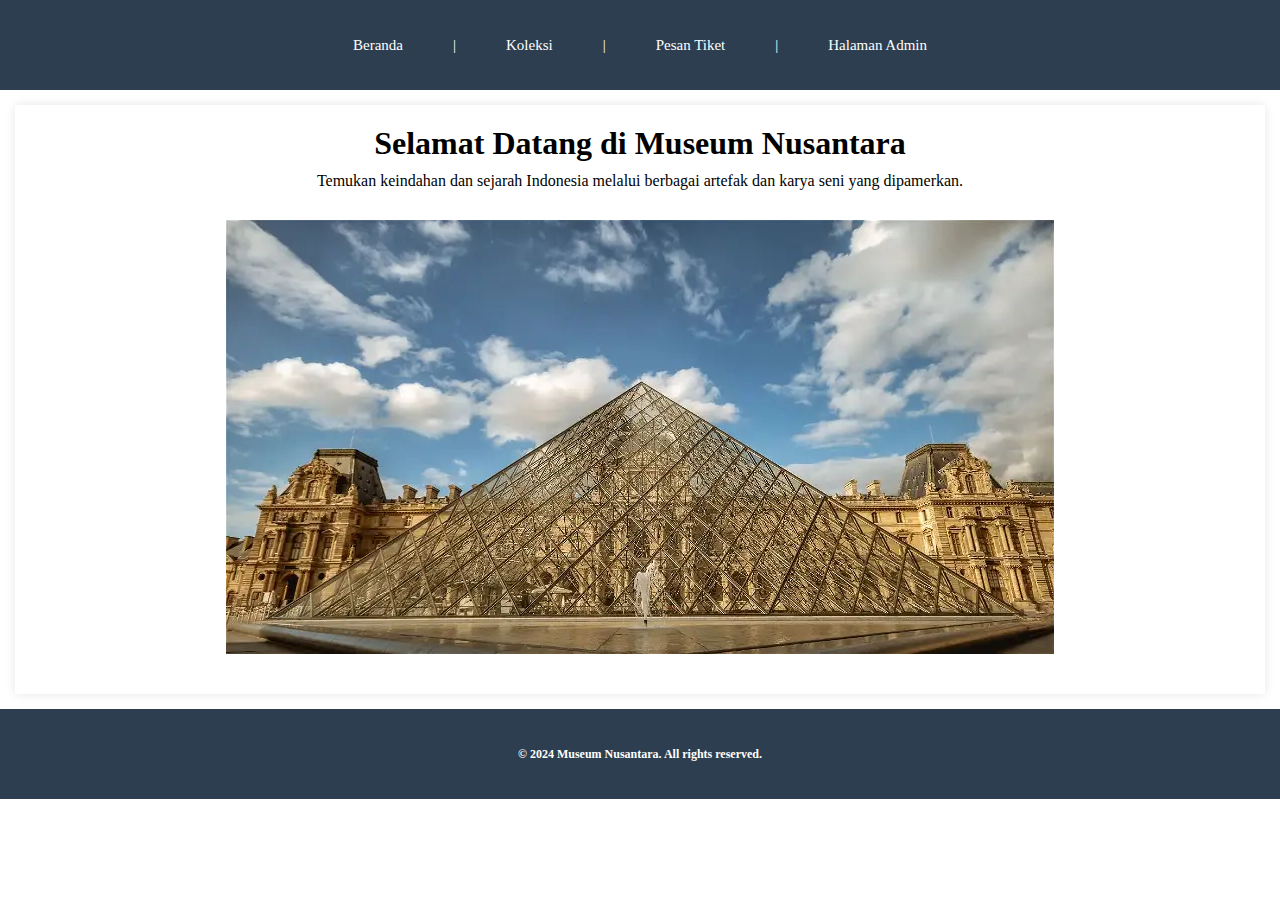
<file: index.html>
<!DOCTYPE html>
<html lang="en">
<head>
    <meta charset="UTF-8">
    <meta name="viewport" content="width=device-width, initial-scale=1.0">
    <title>Museum Nusantara</title>
    <link rel="stylesheet" href="style.css">
</head>
<body>
    <!-- NAVIGATION BAR -->
    <div class="container-navbar">
        <ul class="ul-navbar">
            <li class="li-navbar">
                <a href="#" class="a-navbar">Beranda</a>
            </li>
            <li class="li-navbar">|</li>
            <li class="li-navbar">
                <a href="Visit.html" class="a-navbar">Koleksi</a>
            </li>
            <li class="li-navbar">|</li>
            <li class="li-navbar">
                <a href="pesan.html" class="a-navbar">Pesan Tiket</a>
            </li>
            <li class="li-navbar">|</li>
            <li class="li-navbar">
                <a href="admin.php" class="a-navbar">Halaman Admin</a>
            </li>
        </ul>
    </div>

    <!-- CONTENT -->
    <div class="container-content">
        <div class="content">
            <h1>Selamat Datang di Museum Nusantara</h1>
            <p>Temukan keindahan dan sejarah Indonesia melalui berbagai artefak dan karya seni yang dipamerkan.</p>
            <img src="france.webp" alt="Museum Nusantara" class="img-content">
        </div>
    </div>

    <!-- FOOTER -->
    <div class="container-footer">
        <h4 class="h4-footer">© 2024 Museum Nusantara. All rights reserved.</h4>
    </div>
    <script src="java.js"></script>
</body>
</html>

<!-- <title>Museum Nusantara</title>: Judul halaman web.
<link rel="stylesheet" href="style.css">: Menghubungkan ke file CSS style.css untuk mengatur tata letak dan tampilan halaman.  -->

<!-- div menunjukkan division (divisi atau bagian), yaitu generik blok konten yang dapat digunakan sebagai kontainer (penampung) untuk meng-group beberapa elemen menjadi satu. -->

<!-- container-navbar: Kelas untuk mengatur tata letak dan gaya dari area navigasi.
 
ul-navbar: Daftar navigasi dalam bentuk unordered list (ul).

li-navbar: Setiap item dalam daftar navigasi.

a-navbar: Tautan navigasi dengan teks yang sesuai dan href mengarah ke halaman terkait. -->

<!-- container-content: Kelas untuk mengatur tata letak dan gaya dari area konten utama.

content: Kelas untuk mengatur tata letak dan gaya dari konten spesifik di dalamnya.

<h1>: Judul utama halaman.

<p>: Paragraf yang berisi deskripsi singkat tentang museum.

<img src="france.webp" alt="Museum Nusantara" class="img-content">: Gambar yang menampilkan gambaran visual tentang museum, dengan atribut src yang menunjukkan sumber gambar dan alt untuk teks alternatif jika gambar tidak dapat dimuat. -->

<!-- container-footer: Kelas untuk mengatur tata letak dan gaya dari area footer.

<h4>: Heading kecil yang berisi informasi hak cipta.

<script src="java.js"></script>: Menghubungkan ke file JavaScript java.js untuk menambahkan interaktivitas dan fungsionalitas tambahan ke halaman web.  -->
</file>
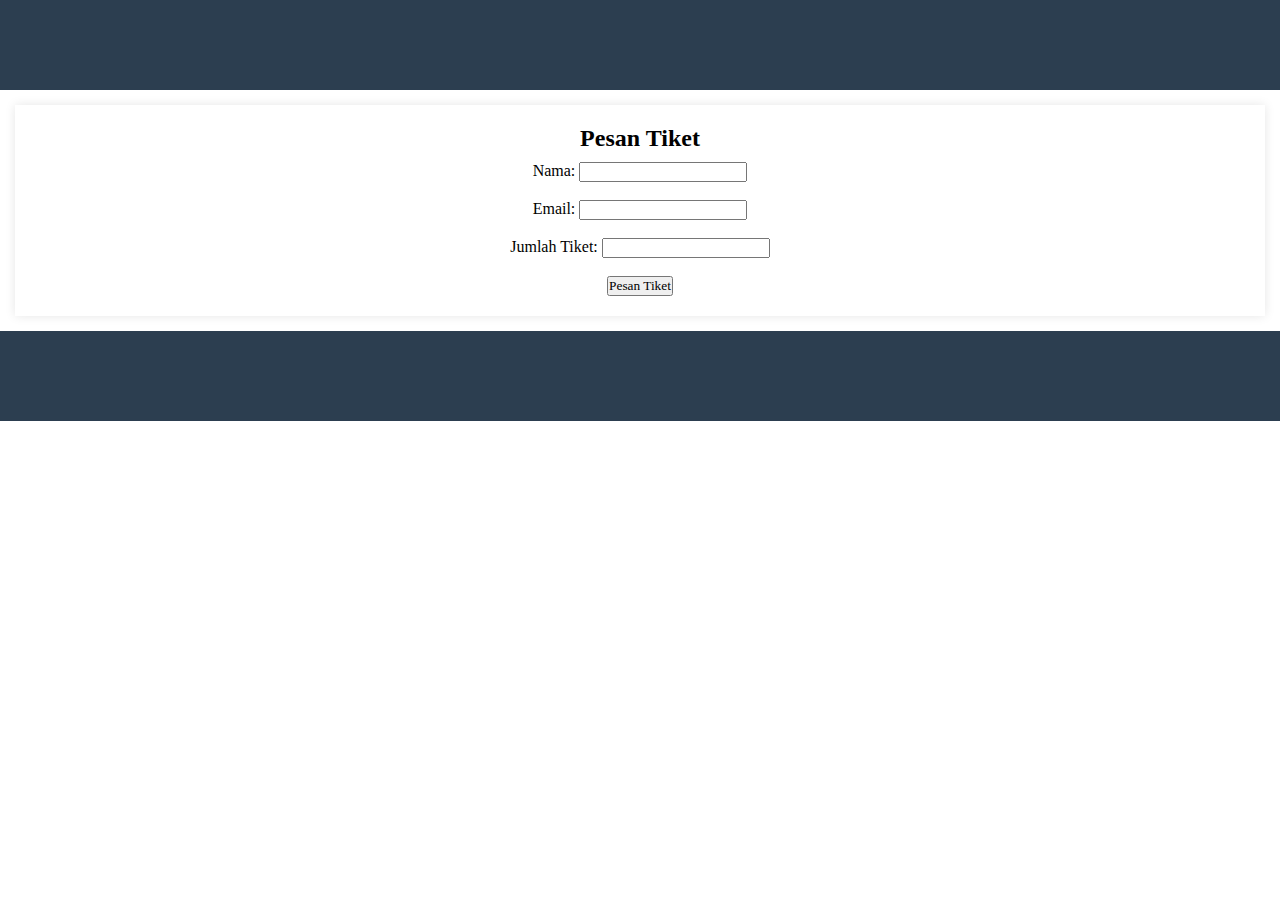
<file: pesan.html>
<!DOCTYPE html>
<html lang="en">
<head>
    <meta charset="UTF-8">
    <meta name="viewport" content="width=device-width, initial-scale=1.0">
    <title>Pesan Tiket Museum Nusantara</title>
    <link rel="stylesheet" href="style.css">
</head>
<body>
    <!-- NAVIGATION BAR (sama seperti halaman utama) -->
    <div class="container-navbar">
        <ul class="ul-navbar">
            <!-- ... -->
        </ul>
    </div>

    <!-- CONTENT -->
    <div class="container-content">
        <div class="content">
            <h2>Pesan Tiket</h2>
            <form action="proses.php" method="post" n>
                <label for="nama">Nama:</label>
                <input type="text" id="nama" name="nama" required><br><br>
                <label for="email">Email:</label>
                <input type="email" id="email" name="email" required><br><br>
                <label for="jumlah">Jumlah Tiket:</label>
                <input type="number" id="jumlah" name="jumlah" min="1" required><br><br>
                <button type="submit">Pesan Tiket</button>
            </form>
        </div>
    </div>

    <!-- FOOTER (sama seperti halaman utama) -->
    <div class="container-footer">
        <!-- ... -->
    </div>
</body>
</html>
<!-- <div class="container-content">

    Merupakan div yang mengelilingi konten utama dari halaman, mengatur tata letak dan gaya dari area ini.
    <div class="content">
    
    Merupakan div yang berisi konten spesifik yang terletak di dalam container-content.
    <h2>Pesan Tiket</h2>
    
    Judul yang menunjukkan bahwa ini adalah bagian dari halaman untuk memesan tiket.
    Formulir (<form action="proses.php" method="post">):
    
    action="proses.php": Menunjukkan bahwa data formulir akan dikirimkan ke file PHP proses.php untuk diproses.
    method="post": Metode HTTP yang digunakan untuk mengirimkan data formulir adalah POST.
    Label dan Input:
    
    <label for="nama">Nama:</label> dan <input type="text" id="nama" name="nama" required>
    
    Label dan input untuk memasukkan nama pengunjung. id="nama" digunakan untuk mengaitkan label dengan input.
    required: Atribut yang menandakan bahwa bidang ini harus diisi sebelum formulir dapat dikirim.
    <label for="email">Email:</label> dan <input type="email" id="email" name="email" required>
    
    Label dan input untuk memasukkan alamat email pengunjung.
    type="email": Memastikan bahwa nilai yang dimasukkan adalah alamat email valid.
    <label for="jumlah">Jumlah Tiket:</label> dan <input type="number" id="jumlah" name="jumlah" min="1" required>
    
    Label dan input untuk memasukkan jumlah tiket yang ingin dipesan.
    type="number": Menyediakan kontrol input numerik.
    min="1": Menetapkan bahwa pengguna harus memilih setidaknya satu tiket.
    required: Menyatakan bahwa bidang ini wajib diisi sebelum formulir dapat dikirim.
    <button type="submit">Pesan Tiket</button>
    
    Tombol submit yang digunakan untuk mengirimkan formulir. -->
</file>
<file: style.css>
/* style.css */

*, html, body {
    margin: 0;
    padding: 0;
    font-family: 'Times New Roman', Times, serif;
   
}

/* Navigation Bar */
.container-navbar {
    background-color: #2c3e50; /* Ubah warna latar belakang navigasi */
    width: 100%;
    height: 10vh;
    display: flex;
    justify-content: center;
    align-items: center;
}

.ul-navbar {
    list-style-type: none;
    display: flex;
    justify-content: center;
    align-items: center;
    gap: 20px;
    margin: 0;
}

.li-navbar {
    font-size: 15px;
    padding: 10px;
    color: white;
    text-decoration: none;
}

.li-navbar:first-child {
    margin-right: auto;
}

.li-emergency {
    color: white;
    margin-left: auto;
    padding: 10px;
}

.a-navbar {
    color: white;
    text-decoration: none;
    padding: 5px 10px;
    transition: 0.1s ease-in-out;
}

.a-navbar:hover {
    text-decoration: underline;
    border-radius: 1px;
}


/* Content 1 */
.container-content {
    background-color: white;
    box-shadow: 0 0 10px rgba(0, 0, 0, 0.1);
    margin: 15px;
    text-align: center;
    padding: 20px;
}

.content {
    display: flex;
    flex-direction: column;
    align-items: center;
    gap: 10px;
}

.a-content {
    color: #555; /* Warna teks untuk link */
    cursor: pointer;
    font-size: medium;
    font-weight: bold;
    list-style-type: none;
    margin: 5px;
}

.img-content {
    max-width: 100%; /* Gambar sesuai dengan lebar maksimum */
    height: auto;
    margin: 20px 0;
}

.a-content:hover {
    text-decoration: underline;
    transition: 0.1s ease-in-out;
}

.infodokter {
    text-decoration: none;
    color: inherit;
}

/* Footer */
.container-footer {
    width: 100%;
    height: 10vh;
    background-color: #2c3e50; /* Warna latar belakang footer */
    display: flex;
    justify-content: center;
    align-items: center;
}

.h4-footer {
    color: white;
    font-size: 12px;
}

/* Responsiveness */
@media screen and (max-width: 768px) {
    .container-navbar {
        height: auto;
    }
    .ul-navbar {
        flex-direction: column;
        height: auto;
    }
    .li-navbar, .li-emergency {
        font-size: 12px;
    }
    
    .content {
        padding: 0;
    }
    .img-content {
        margin: 10px 0;
    }
}
</file>
